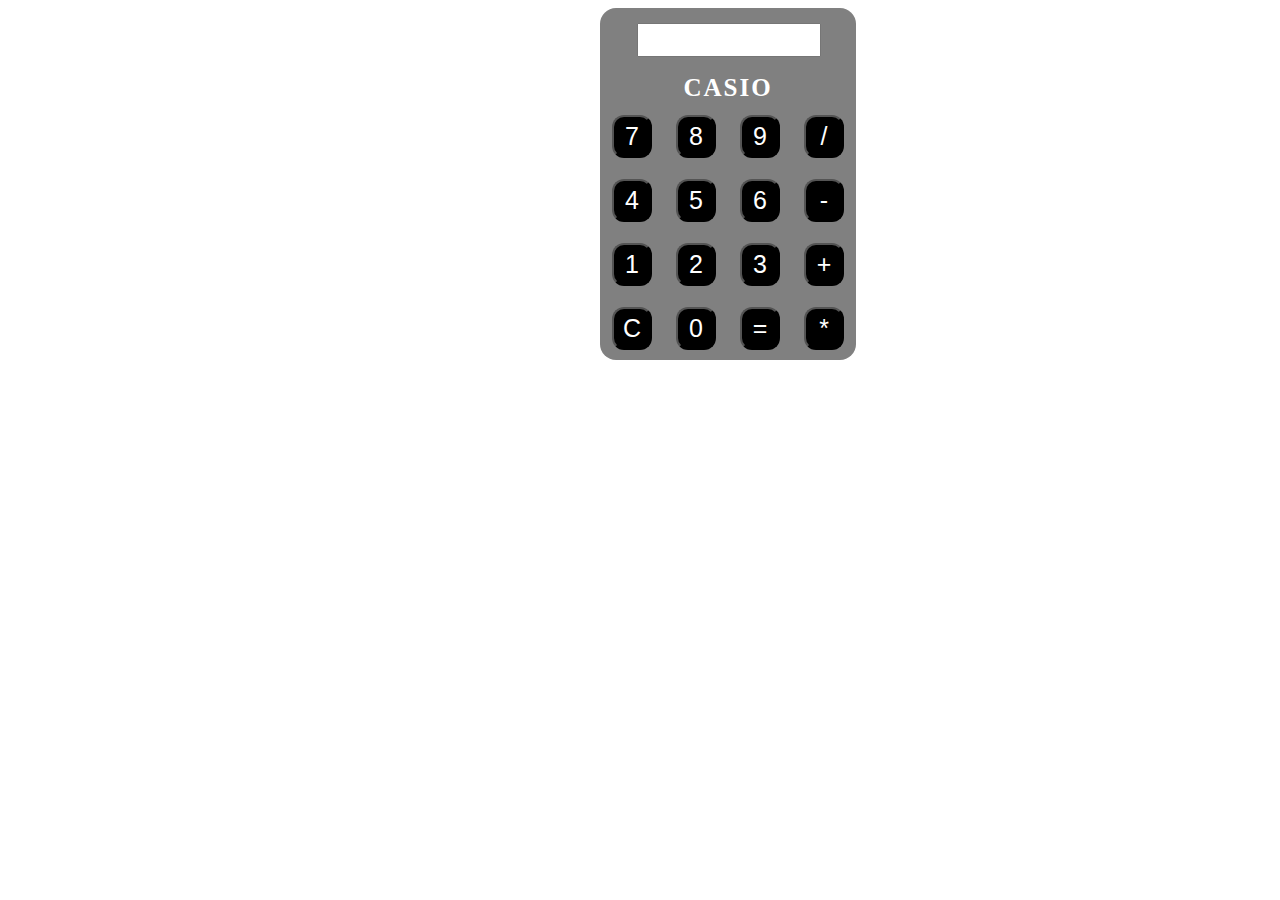
<file: index.html>
<!DOCTYPE HTML>
<html>
    <head>
        <meta http-equiv="Content-Type" content ="text/html; charset=UTF-8";>
        <link rel="stylesheet" type="text/css" href="style.css">
        <title>javascript</title>
    </head>

    <body >
      
        <table>
            <tr>
              <td colspan="4"><input id="data"  type = "text" readonly></td>
            </tr>
            <tr >
              <td class="casio"colspan="4">CASIO</td>
            </tr>
            <tr>
              <td><button id="seven" onclick="getNumber(7)">7</button></td>
              <td><button id="eight" onclick="getNumber(8)">8</button></td>
              <td><button id="nine" onclick="getNumber(9)">9</button></td>
              <td><button id="division" onclick="action('/')">/</button></td>
            </tr>
            <tr>
              <td><button id="four" onclick="getNumber(4)">4</button></td>
              <td><button id="five" onclick="getNumber(5)">5</button></td>
              <td><button id="six" onclick="getNumber(6)">6</button></td>
              <td><button id="minus" onclick="action('-')" >-</button></td>
            </tr>
            <tr>
              <td><button id="one" onclick="getNumber(1)">1</button></td>
              <td><button id="two" onclick="getNumber(2)">2</button></td>
              <td><button id="three" onclick="getNumber(3)">3</button></td>
              <td><button id="plus" onclick="action('+')">+</button></td>
            </tr>
            <tr>
              <td><button id="clear" onclick="getClear()">С</button></td>
              <td><button class="zero" onclick="getNumber(0)">0</button></td>
              <td><button id="equel" onclick="getEquals()">=</button></td>
              <td><button id="multi" onclick="action('*')">*</button></td>
            </tr>
        </table>
         

    </body>

        <script src="main.js"></script>

</html>
</file>
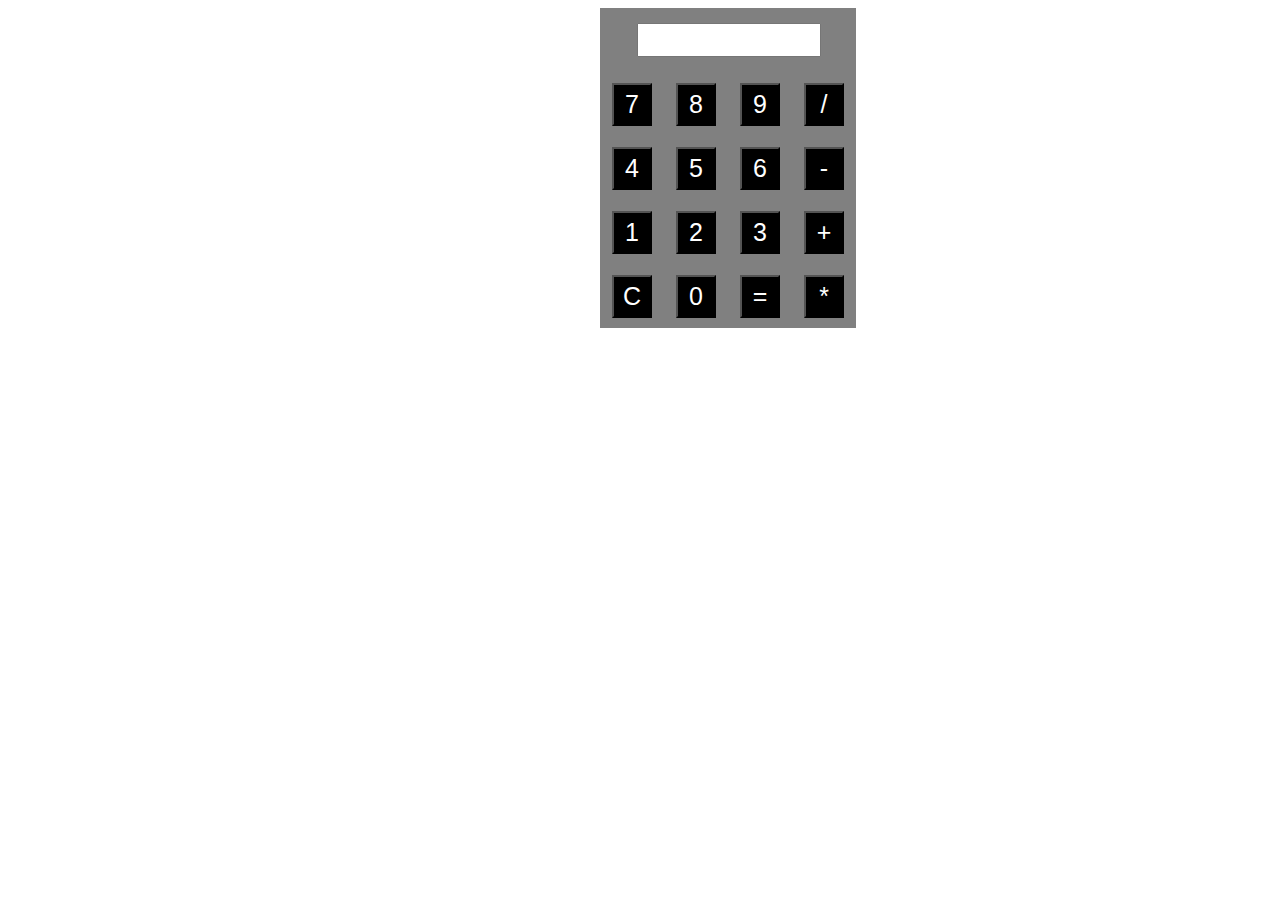
<file: calculator.html>
<!DOCTYPE HTML>
<html>
<head>
 <meta http-equiv="Content-Type" content ="text/html; charset=UTF-8";>
  
 <title>javascript</title>
 
 <style>
body{
  margin-left: 600px;
}
table {
  border-collapse: collapse;
  border: 0px solid black;
  background: gray;

}

td {
    
    border: 0px solid black; 
    padding: 2px; 
    width: 60px;
    height: 60px;
   }

   button{
   padding: 5px;
   margin-left: 10px;
   font-size: 25px;
   width: 40px;
   background: black;
   color: white;

   }

   input{
    padding: 5px;
    margin-left: 35px;
    height: 20px;
    width: 170px;
    font-size: 30px;
    text-align: right;
   }

 </style>

</head>




<body >
  


<table>
  
<tr>
  <td colspan="4"><input id="data"  type = "text" readonly></td>
  
</tr>

<tr>
  <td><button id="seven" onclick="getNumber(7)">7</button></td>
  <td><button id="eight" onclick="getNumber(8)">8</button></td>
  <td><button id="nine" onclick="getNumber(9)">9</button></td>
  <td><button id="division" onclick="division()">/</button></td>
</tr>

<tr>
  <td><button id="four" onclick="getNumber(4)">4</button></td>
  <td><button id="five" onclick="getNumber(5)">5</button></td>
  <td><button id="six" onclick="getNumber(6)">6</button></td>
  <td><button id="minus" onclick="minus()" >-</button></td>
</tr>

<tr>
  <td><button id="one" onclick="getNumber(1)">1</button></td>
  <td><button id="two" onclick="getNumber(2)">2</button></td>
  <td><button id="three" onclick="getNumber(3)">3</button></td>
  <td><button id="plus" onclick="plus()">+</button></td>
</tr>

<tr>
  <td><button id="clear" onclick="del()">С</button></td>
  <td><button class="zero" onclick="getNumber(0)">0</button></td>
  <td><button id="equel" onclick="equel()">=</button></td>
  <td><button id="multi" onclick="multi()">*</button></td>
</tr>
</table>
 

</body>

<script type="text/javascript" >

function del(){
    let data = document.getElementById('data').value = ''
    
}

function getNumber(element){
   let input = document.getElementById('data')
   input.value += element  
}

function plus(){
let data = document.getElementById('data').value
if (data==false){                                          // если ничего не введено то после введения '+' ничиего не вводится на экран
let elem = document.getElementById('plus').value = ''
let input = document.getElementById('data')
input.value += ''
} else if(data[data.length-1] == '+'){                      // если введено например '25+' то после нажатия '+' невыводится еще раз
   let elem = document.getElementById('plus').value = ''
   let input = document.getElementById('data')
   input.value += ''
   } else if (data){                                       // если введено число то после нажатия '+' выводится после числа '+'
      let elem = document.getElementById('plus').value = '+'
      let input = document.getElementById('data')
      input.value += '+'
     }
if(data == '0'){                                          // ввели 0 и после нажатия '+' выводиться '0+'
let elem = document.getElementById('plus').value = '+'
let input = document.getElementById('data')
input.value += '+'
}  
}


function minus(){
let data = document.getElementById('data').value
if (data==false){
let elem = document.getElementById('plus').value = ''
let input = document.getElementById('data')
input.value += ''
} else if(data[data.length-1] == '-'){
   let elem = document.getElementById('plus').value = ''
   let input = document.getElementById('data')
   input.value += ''
   } else if (data){
      let elem = document.getElementById('plus').value = '-'
      let input = document.getElementById('data')
      input.value += '-'
    }
if(data == '0'){
let elem = document.getElementById('plus').value = '+'
let input = document.getElementById('data')
input.value += '-'
}  
}


function multi(){
let data = document.getElementById('data').value
if (data==false){
let elem = document.getElementById('plus').value = ''
let input = document.getElementById('data')
input.value += ''
} else if(data[data.length-1] == '*'){
   let elem = document.getElementById('plus').value = ''
   let input = document.getElementById('data')
   input.value += ''
  } else if (data){
     let elem = document.getElementById('plus').value = '*'
     let input = document.getElementById('data')
     input.value += '*'
    }
if(data == '0'){
let elem = document.getElementById('plus').value = '+'
let input = document.getElementById('data')
input.value += '*'
}  
}


function division(){
let data = document.getElementById('data').value
if (data==false){
    let elem = document.getElementById('plus').value = ''
    let input = document.getElementById('data')
    input.value += ''
} else if(data[data.length-1] == '/'){
   let elem = document.getElementById('plus').value = ''
   let input = document.getElementById('data')
   input.value += ''
   } else if (data){
      let elem = document.getElementById('plus').value = '/'
      let input = document.getElementById('data')
      input.value += '/'
    }
if(data == '0'){
let elem = document.getElementById('plus').value = '+'
let input = document.getElementById('data')
input.value += '/'
}  
}



function equel(){
let data = document.getElementById('data').value  
let operator                                      // ищу в строке один из операторов '+-/*'
for(i=0; i<data.length; i++){
        if(isNaN(data[i])){
        operator = data[i]
        } 
}
let position = data.indexOf(operator)               // нахожу где в строке оператор находится
let x = Number(data.slice(0,position))              // вырезаю число до оператора
let y = Number(data.slice(position+1,data.length))  // вырезаю число после операторав
// результат вычесления произвожу
if(operator == '+'){
document.getElementById('data').value = x+y
} else if(operator == '-'){
  document.getElementById('data').value = x-y
  } else if(operator == '*'){
    document.getElementById('data').value = x*y
    } else if(operator == '/'){
      document.getElementById('data').value = x/y
      } 
}

   

</script>


</html>
</file>
<file: style.css>
body{
  margin-left: 600px;
}


table {
  border-collapse: collapse;
  border: 0px solid black;
  border-radius: 16px;
  background: grey;
}


td {
    border: 0px solid black; 
    padding: 2px; 
    width: 60px;
    height: 60px;
   }


button{
   padding: 5px;
   margin-left: 10px;
   font-size: 25px;
   width: 40px;
   background: black;
   color: white;
   border-radius: 12px;
   }


input{
    padding: 5px;
    margin-left: 35px;
    height: 20px;
    width: 170px;
    font-size: 20px;
    text-align: right;
   }


.casio{
    text-align: center;
    color: white;
    font-size: 25px;
   height: 25px;
   font-weight: bold;
   letter-spacing: 2px;
}
</file>
